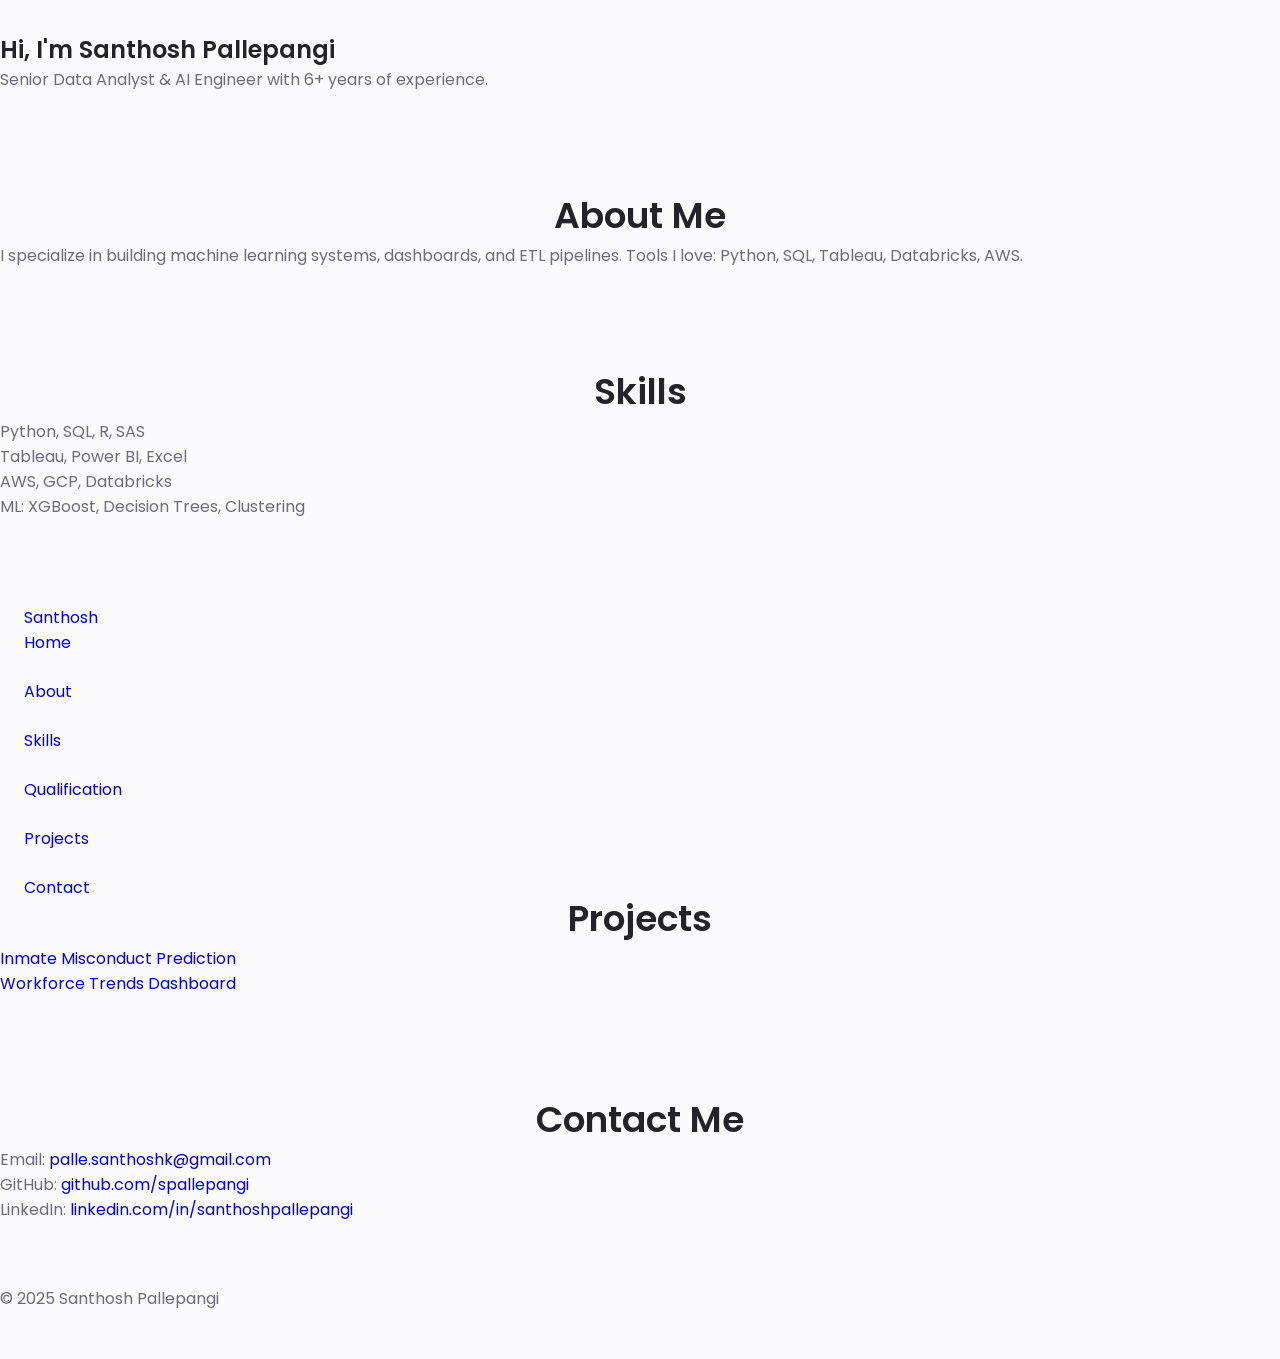
<file: index_santhosh.html>
<!DOCTYPE html>
<html lang="en">
<head>
  <meta charset="UTF-8" />
  <meta name="viewport" content="width=device-width, initial-scale=1.0">
  <title>Santhosh Pallepangi | AI & Data Science Portfolio</title>

  <!--==================== UNICONS ====================-->
  <link href="https://unicons.iconscout.com/release/v4.0.0/css/line.css" rel="stylesheet">

  <!--==================== SWIPER CSS ====================-->
  <link rel="stylesheet" href="assets/css/swiper-bundle.min.css"/>

  <!--==================== MAIN CSS ====================-->
  <link rel="stylesheet" href="assets/css/styles.css"/>
</head>
<body>
  <!--==================== HEADER ====================-->
  <header class="header" id="header">
    <nav class="nav container">
      <a href="#" class="nav__logo">Santhosh</a>
      <div class="nav__menu" id="nav-menu">
        <ul class="nav__list grid">
          <li><a href="#home" class="nav__link">Home</a></li>
          <li><a href="#about" class="nav__link">About</a></li>
          <li><a href="#skills" class="nav__link">Skills</a></li>
          <li><a href="#qualification" class="nav__link">Qualification</a></li>
          <li><a href="#portfolio" class="nav__link">Projects</a></li>
          <li><a href="#contact" class="nav__link">Contact</a></li>
        </ul>
      </div>
    </nav>
  </header>

  <!--==================== MAIN ====================-->
  <main class="main">
    <section class="home section" id="home">
      <h1 class="home__title">Hi, I'm Santhosh Pallepangi</h1>
      <p class="home__subtitle">Senior Data Analyst & AI Engineer with 6+ years of experience.</p>
    </section>

    <section class="about section" id="about">
      <h2 class="section__title">About Me</h2>
      <p class="about__description">
        I specialize in building machine learning systems, dashboards, and ETL pipelines. Tools I love: Python, SQL, Tableau, Databricks, AWS.
      </p>
    </section>

    <section class="skills section" id="skills">
      <h2 class="section__title">Skills</h2>
      <ul class="skills__list">
        <li>Python, SQL, R, SAS</li>
        <li>Tableau, Power BI, Excel</li>
        <li>AWS, GCP, Databricks</li>
        <li>ML: XGBoost, Decision Trees, Clustering</li>
      </ul>
    </section>

    <section class="qualification section" id="qualification">
      <h2 class="section__title">Education & Experience</h2>
      <div class="qualification__content">
        <p><strong>University of Missouri</strong> - MS Data Science, 2023</p>
        <p><strong>NIT Calicut</strong> - BTech CS, 2018</p>
        <p><strong>Dept. of Corrections, MO</strong> - Data Analyst (2024-Present)</p>
        <p><strong>Dept. of Education, MO</strong> - Analyst (2023-2024)</p>
        <p><strong>Y Point Analytics</strong> - Analyst (2018-2021)</p>
      </div>
    </section>

    <section class="portfolio section" id="portfolio">
      <h2 class="section__title">Projects</h2>
      <div class="portfolio__items">
        <a href="https://github.com/spallepangi/inmate-misconduct-prediction" target="_blank" class="portfolio__link">Inmate Misconduct Prediction</a><br/>
        <a href="https://github.com/spallepangi/workforce-trends-dashboard" target="_blank" class="portfolio__link">Workforce Trends Dashboard</a>
      </div>
    </section>

    <section class="contact section" id="contact">
      <h2 class="section__title">Contact Me</h2>
      <p>Email: <a href="mailto:palle.santhoshk@gmail.com">palle.santhoshk@gmail.com</a></p>
      <p>GitHub: <a href="https://github.com/spallepangi">github.com/spallepangi</a></p>
      <p>LinkedIn: <a href="https://www.linkedin.com/in/santhoshpallepangi/">linkedin.com/in/santhoshpallepangi</a></p>
    </section>
  </main>

  <!--==================== FOOTER ====================-->
  <footer class="footer">
    <p class="footer__copy">&copy; 2025 Santhosh Pallepangi</p>
  </footer>

  <!--==================== SWIPER JS ====================-->
  <script src="assets/js/swiper-bundle.min.js"></script>

  <!--==================== MAIN JS ====================-->
  <script src="assets/js/main.js"></script>
</body>
</html>
</file>
<file: assets/css/styles.css>
/*==================== GOOGLE FONTS ====================*/
@import url("https://fonts.googleapis.com/css2?family=Poppins:wght@400;500;600&display=swap");

/*==================== VARIABLES CSS ====================*/
:root {
    --header-height: 3rem;

    /*========== Colors ==========*/
    /* Change favorite color */
    --hue-color: 250; /*Purple 250 - Green 142 - Blue 230 - Pink 340*/

    /* HSL color mode */
    --first-color: hsl(var(--hue-color), 69%, 61%);
    --first-color-second: hsl(var(--hue-color), 69%, 61%);
    --first-color-alt: hsl(var(--hue-color), 57%, 53%);
    --first-color-lighter: hsl(var(--hue-color), 92%, 85%);
    --title-color: hsl(var(--hue-color), 8%, 15%);
    --text-color: hsl(var(--hue-color), 8%, 45%);
    --text-color-light: hsl(var(--hue-color), 8%, 65%);
    --input-color: hsl(var(--hue-color), 70%, 96%);
    --body-color: hsl(var(--hue-color), 60%, 99%);
    --container-color: #fff;
    --scroll-bar-color: hsl(var(--hue-color), 12%, 90%);
    --scroll-thumb-color: hsl(var(--hue-color), 12%, 80%);

    /*========== Font and typography ==========*/
    --body-font: 'Poppins', sans-serif;

    /* .5rem = 8px, 1rem = 16px, 1.5rem = 24px ... */
    --big-font-size: 2rem;
    --h1-font-size: 1.5rem;
    --h2-font-size: 1.25rem;
    --h3-font-size: 1.125rem;
    --normal-font-size: .938rem;
    --small-font-size: .813rem;
    --smaller-font-size: .75rem;

    /*========== Font weight ==========*/
    --font-medium: 500;
    --font-semi-bold: 600;

    /*========== Margenes Bottom ==========*/
    /* .25rem = 4px, .5rem = 8px, .75rem = 12px ... */
    --mb-0-25: .25rem;
    --mb-0-5: .5rem;
    --mb-0-75: .75rem;
    --mb-1: 1rem;
    --mb-1-5: 1.5rem;
    --mb-2: 2rem;
    --mb-2-5: 2.5rem;
    --mb-3: 3rem;

    /*========== z index ==========*/
    --z-tooltip: 10;
    --z-fixed: 100;
    --z-modal: 1000;
}

/* Font size for large devices */
@media screen and (min-width: 968px) {
    :root {
        --big-font-size: 3rem;
        --h1-font-size: 2.25rem;
        --h2-font-size: 1.5rem;
        --h3-font-size: 1.25rem;
        --normal-font-size: 1rem;
        --small-font-size: .875rem;
        --smaller-font-size: .813rem;
    }
}

/*========== Variables Dark theme ==========*/


/*========== Button Dark/Light ==========*/


/*==================== BASE ====================*/
* {
  box-sizing: border-box;
  padding: 0;
  margin: 0;
}

html {
  scroll-behavior: smooth;
}

body {
  margin: 0 0 var(--header-height) 0;
  font-family: var(--body-font);
  font-size: var(--normal-font-size);
  background-color: var(--body-color);
  color: var(--text-color);
}

h1, h2, h3, h4 {
  color: var(--title-color);
  font-weight: var(--font-semi-bold);
}

ul {
  list-style: none;
}

a {
  text-decoration: none;
}

img {
  max-width: 100%;
  height: auto;
}

/*==================== REUSABLE CSS CLASSES ====================*/
.section {
  padding: 2rem 0 4rem;
}

.section__title {
  font-size: var(--h1-font-size);
  color: var(--title-color);
}

.section__subtitle {
  display: block;
  font-size: var(--small-font-size);
  margin-bottom: var(--mb-3);
}

.section__title, 
.section__subtitle {
  text-align: center;
}

/*==================== LAYOUT ====================*/
.container {
  max-width: 768px;
  margin-left: var(--mb-1-5);
  margin-right: var(--mb-1-5);
}

.grid {
  display: grid;
  gap: 1.5rem;
}

.header {
  width: 100%;
  position: fixed;
  bottom: 0;
  left: 0;
  z-index: var(--z-fixed);
  background-color: var(--body-color);
}

/*==================== NAV ====================*/


/* show menu */


/* Active link */


/* Change background header */


/*==================== HOME ====================*/


/*==================== BUTTONS ====================*/


/*==================== ABOUT ====================*/


/*==================== SKILLS ====================*/


/*==================== QUALIFICATION ====================*/


/*==================== SERVICES ====================*/


/* Active Modal */


/*==================== PORTFOLIO ====================*/


/*==================== PROJECT IN MIND ====================*/


/*==================== TESTIMONIAL ====================*/


/*==================== CONTACT ME ====================*/


/*==================== FOOTER ====================*/


/*========== SCROLL UP ==========*/


/* Show scroll */


/*========== SCROLL BAR ==========*/


/*==================== MEDIA QUERIES ====================*/
/* For small devices */


/* For medium devices */


/* For large devices */
</file>
